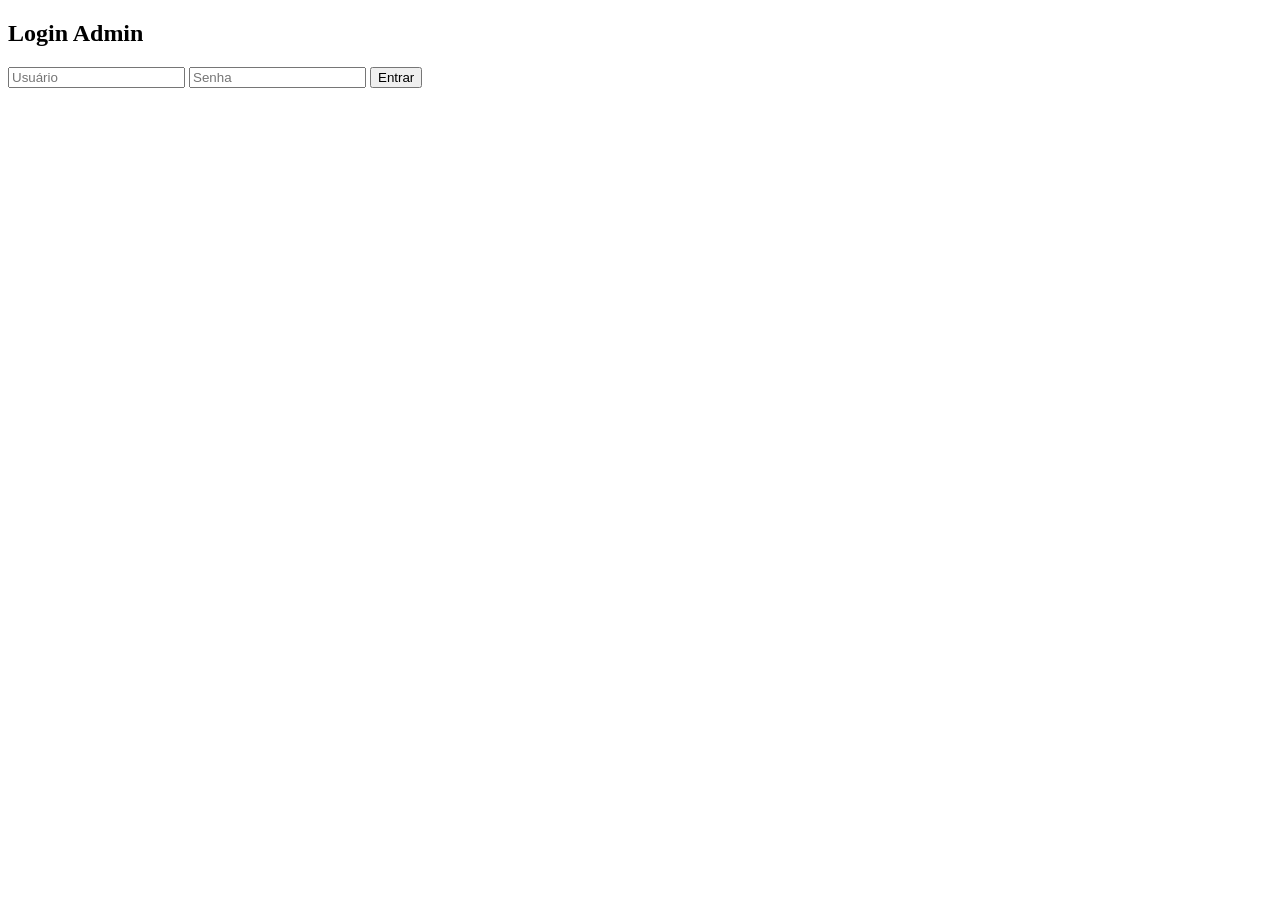
<file: portal-jesus/admin.html>
<!DOCTYPE html>
<html lang="pt-BR">
<head>
<meta charset="UTF-8">
<meta name="viewport" content="width=device-width, initial-scale=1.0">
<title>Painel Admin</title>
<link rel="stylesheet" href="css/style.css">
</head>
<body>

<div class="container">
  <h2>Nova Notícia</h2>

  <input type="text" id="titulo" placeholder="Título">
  <input type="text" id="imagem" placeholder="URL da imagem">
  <textarea id="conteudo" placeholder="Conteúdo"></textarea>
  <button onclick="salvarNoticia()">Publicar</button>

  <br><br>
  <button onclick="logout()">Sair</button>
</div>

<script src="js/admin.js"></script>

</body>
</html>
</file>
<file: portal-jesus/css/style.css>
body {
  margin: 0;
  font-family: Arial, sans-serif;
  background: #f4f4f4;
}

header {
  background: #1e3a8a;
  color: white;
  padding: 15px;
  display: flex;
  justify-content: space-between;
  align-items: center;
}

header a {
  color: white;
  margin-left: 15px;
  text-decoration: none;
}

.versiculo {
  background: #fff;
  padding: 20px;
  margin: 20px;
  border-left: 5px solid #1e3a8a;
}

.grid {
  display: grid;
  grid-template-columns: repeat(auto-fit, minmax(280px, 1fr));
  gap: 20px;
  padding: 20px;
}

.card {
  background: white;
  padding: 15px;
  border-radius: 8px;
  box-shadow: 0px 2px 5px rgba(0,0,0,0.1);
}

.card img {
  width: 100%;
  border-radius: 6px;
}

.card button {
  background: #1e3a8a;
  color: white;
  border: none;
  padding: 8px;
  margin-top: 10px;
  cursor: pointer;
  border-radius: 4px;
}
</file>
